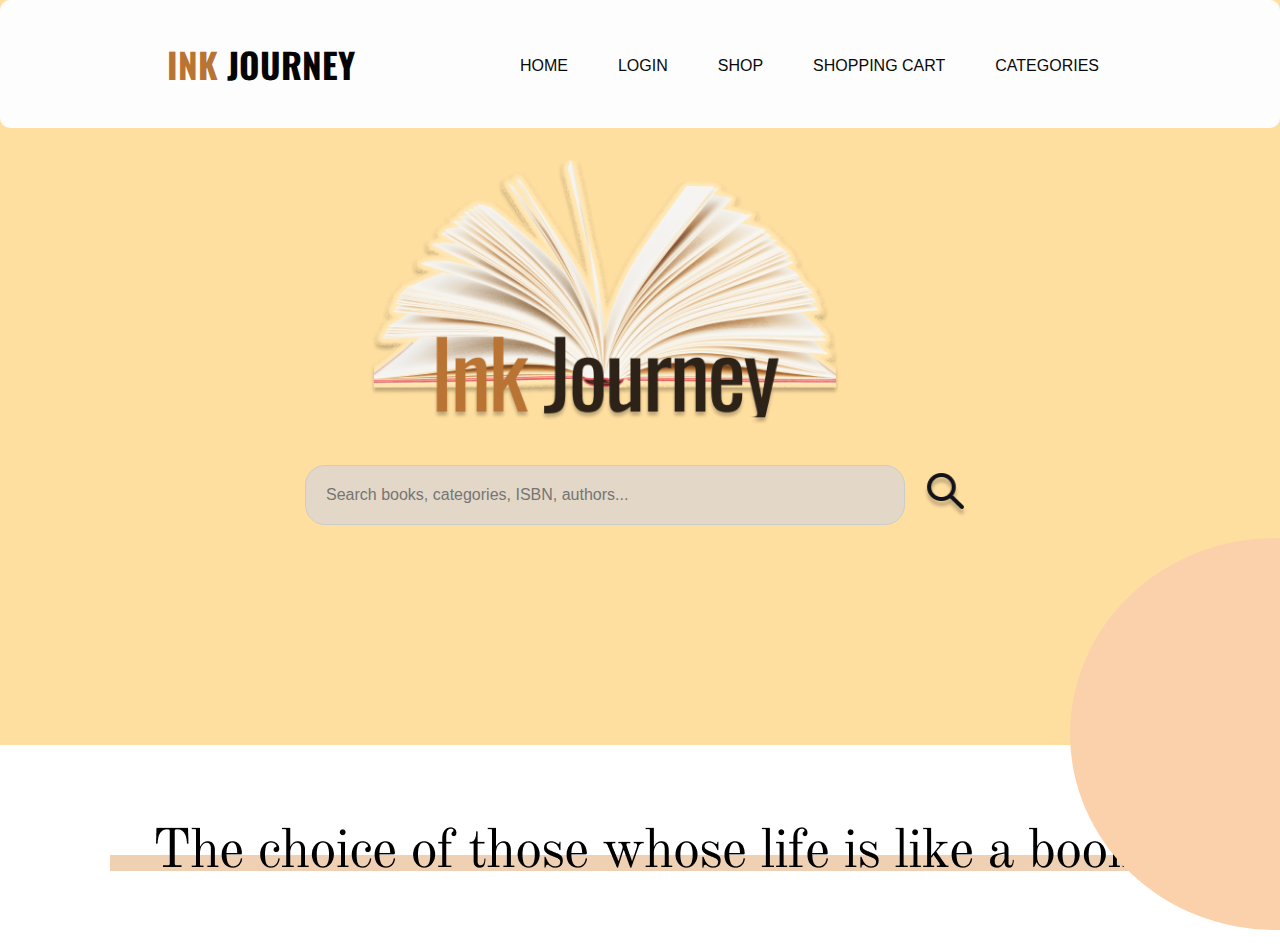
<file: index.html>
<!DOCTYPE html>
<html lang="en">
<head>
    <meta charset="UTF-8">
    <meta name="viewport" content="width=device-width, initial-scale=1.0">
    <link rel="stylesheet" href="/css/style.css">
    <link href="https://fonts.googleapis.com/css2?family=Bangers&family=Oswald:wght@200..700&display=swap" rel="stylesheet">
    <title>Ink Journey</title>
</head>
<body>
    <header>
    <header>
        <div class="navbar">
            <div class="logo">
                <h2><a href="#">Ink<span> Journey</span></a></h2>
            </div>
            <ul class="nav_links">
                <li><a href="index.html">HOME</a></li>
                <li><a href="login.html">LOGIN</a></li>
                <li><a href="#shop">SHOP</a></li>
                <li><a href="#shoppingcart">SHOPPING CART</a></li>
                <li><a href="#categories">CATEGORIES</a></li>
            </ul>
        </div>
    </header>
    </header>
    <section class="search-bar">
        <img src="/img/logo.png" alt="Ink Journey Logo" class="ink-journey-logo">
        <input type="text" placeholder="Search books, categories, ISBN, authors..." class="search-input">
        <button class="search-btn">
        <img src="/img/search-icon.png" alt="Arama">
        </button>
    </section>
    <section class="pattern">
        <div class="ball-pattern"></div>
    </section>
    <section class="down-header">
        <img src="/img/downlogo.png" alt="Logo" class="logo">
    </section>
</body>
</html>
</file>
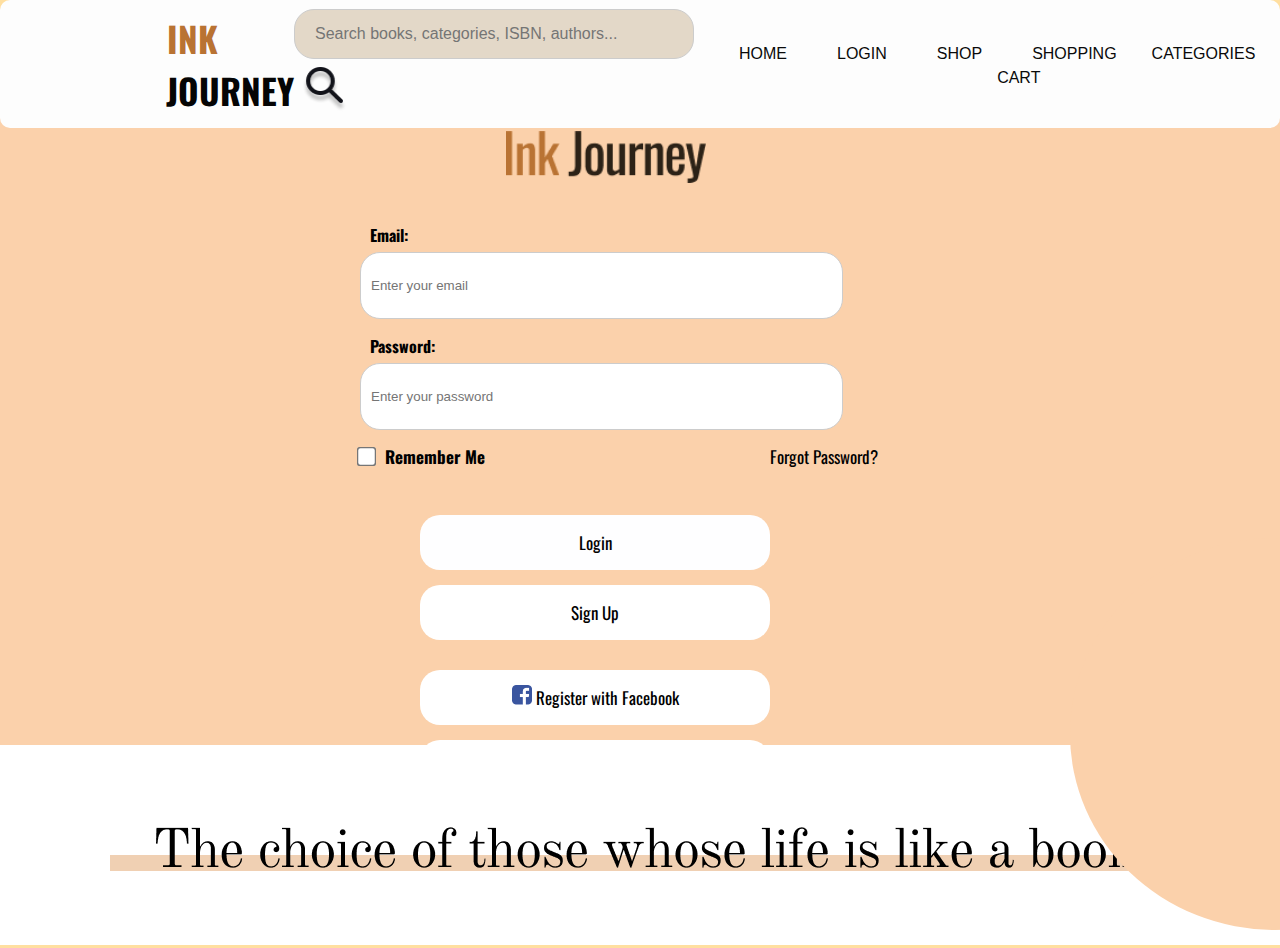
<file: login.html>
<!DOCTYPE html>
<html lang="en">
<head>
  <meta charset="UTF-8">
  <meta name="viewport" content="width=device-width, initial-scale=1.0">
  <link rel="stylesheet" href="/css/login.css">
  <link href="https://fonts.googleapis.com/css2?family=Bangers&family=Oswald:wght@200..700&display=swap" rel="stylesheet">
  <title>Ink Journey</title>
</head>
<body>
  <header>
    <div class="navbar">
      <div class="logo">
        <h2><a href="#">Ink<span> Journey</span></a></h2>
      </div>
      <section class="search-bar-nav">
        <input type="text" placeholder="Search books, categories, ISBN, authors..." class="search-input">
        <button class="search-btn">
          <img src="/img/search-icon.png" alt="Arama">
        </button>
      </section>
      <ul class="nav_links">
        <li><a href="index.html">HOME</a></li>
        <li><a href="login.html">LOGIN</a></li>
        <li><a href="#shop">SHOP</a></li>
        <li><a href="#shoppingcart">SHOPPING CART</a></li>
        <li><a href="#categories">CATEGORIES</a></li>
      </ul>
    </div>
  </header>
  <section class="login-container">
    <div class="inklogo">
      <img src="/img/inkjourneylogo.png" alt="Arama">
    </div>
    <form class = "login-form">
      <div class="input-fields">
        <label for="email">Email:</label>
        <input type="email" id="email" name="email" placeholder="Enter your email" required>

        <label for="password">Password:</label>
        <input type="password" id="password" name="password" placeholder="Enter your password" required>
      </div>
      <div class="button-group">
        <button type="submit" class="login-btn">Login</button>
        <button type="button" class="signup-btn">Sign Up</button>
        <button type="button" class="facebook-btn">
          <img src="img/facebook.png" alt="Facebook Logo">
          Register with Facebook
        </button>
        
        <button type="button" class="google-btn">
          <img src="img/google.png" alt="Google Logo">
          Register with Google
        </button>
      </div>
      <div class="checkbox-group">
        <input type="checkbox" id="rememberMe" name="rememberMe">
        <label for="rememberMe">Remember Me</label>
        <button type="button" class="forgot-password-btn">Forgot Password?</button>
      </div>
    </div>
    </form>
  </section>

  <section class="pattern">
    <div class="ball-pattern"></div>
  </section>
  <section class="down-header">
    <img src="/img/downlogo.png" alt="Logo" class="logo">
  </section>
</body>
</html>
</file>
<file: css/style.css>
html{
    scroll-behavior: smooth;
}

*{
    margin: 0;
    padding: 0;
    box-sizing: border-box;
    list-style: none;
    text-decoration: none;
}

body{
    font-family: "Oswald", sans-serif;
    background-color: #FFDFA0;
}

img{
    width: 100%;
}

section{
    padding: 100px 0;
}

.section-title{
    margin-bottom: 30px;
}

.section-title h2{
    position: relative;
    text-align: center;
    color: rgb(255, 254, 254);
    font-size: 30px;
    transition: all 0.3s ease-in-out;
}

.section-title h2:hover{
    background-color: sandybrown;
}

/* HEADER */

header{
    background: rgb(253, 253, 253);
    border-bottom: 1px solid rgba (250,250,250, 0.1);
    position: fixed;
    width: 100%;
    z-index: 5;
    border-radius: 10px;
}

.navbar{
    display: flex;
    justify-content: space-between;
    align-items: center;
    margin: 0 auto;
    width: 80%;
    padding: 38px;
}
.nav_links{
    display: flex;
}

.nav_links li a{
    margin-left: 20px; 
    color: #0a0a0a;
    padding: 5px 15px;
    border-radius: 35px;
    transition:  all .5s ease-in-out;
    font-family: "Poppins", sans-serif;
}

.nav_links li a:hover{
    background: sandybrown;
}


.logo h2 a{
    color: #B97333;
    font-family: "Oswald", sans-serif;
    font-size: 35px;
    font-weight: 700;
    text-transform: uppercase;
    margin-left: 1px;
}

.logo h2 a span:first-child {
    color: rgb(5, 5, 5); 
  }

  /* SEARCH BAR */
  .search-bar {
    display: flex;
    position: absolute; /* Sayfadan bağımsız konumlandırın */
    top: 55%; /* Dikey olarak tam ortaya */
    left: 50%; /* Yatay olarak tam ortaya */
    transform: translate(-50%, -50%); /* Ortalamayı tarayıcı uyumluluğu için */
    align-items: center; /* Dikey olarak ortalamayı */
    justify-content: space-between; /* Düğmeyi sağa yerleştirin */
}

.search-input {
    padding: 8px 20px;
    border: 1px solid #ccc;
    border-radius: 20px;
    font-size: 16px;
    flex-grow: 1; /* Arama çubuğunun alanı genişlet */
    margin-right: 10px;
    background-color: #E3D8C8;
    width: 600px; /* Arama çubuğunun genişliği */
    height: 60px;
    flex-grow: 1;
}

.search-btn {
    padding: 8px px;
    background-color: #e99a25; /* Düğme rengi */
    color: white;
    border: none;
    border-radius: 20px;
    cursor: pointer;
    width: 60px; /* Arama çubuğunun genişliği */
    height: 60px;
    padding: 0; /* Buton kenar boşluğunu kaldırın */
    background: none; /* Buton arka planını kaldırın */
    border: none; /* Buton kenarlığını kaldırın */
    cursor: pointer;
}

.search-btn img {
    width: 45px; /* Logo genişliği */
    height: 45px; /* Logo yüksekliği */
    vertical-align: middle; /* Logoyu dikey olarak hizalayın */
}

.ink-journey-logo {
    margin-top: 50px; /* Logo ve arama kutusu arasındaki mesafe */
    width: 470px; /* Logo genişliği */
    height: auto; /* Logo yüksekliği orantılı olarak ayarlanır */
    display: block; /* Logoyu satır içi değil blok öğe olarak konumlandırır */
    margin-left: 65px; /* Logoyu yatay olarak ortalar */
    margin-right: 10px; /* Logoyu yatay olarak ortalar */
    flex-grow: 0;
    position: absolute;
    bottom: 200px;
}

.search-container {
    padding: 8px 20px;
    border: 1px solid #ccc;
    border-radius: 20px;
    font-size: 16px;
    flex-grow: 1; /* Arama çubuğunun alanı genişlet */
    margin-right: 10px;
    background-color: #E3D8C8;
    width: 600px; /* Arama çubuğunun genişliği */
    height: 60px;
    flex-grow: 1;
}
/* Pattern */
.pattern {
    position: absolute;
    bottom: -30px; /* Topun alt kenarından sayfanın altına olan mesafe */
    right: -200px; /* Topun sağ kenarından sayfanın sağına olan mesafe */
    width: 410px; /* Topun çapı */
    height: 392px; /* Topun çapı */
    border-radius: 50%;
    background-color: #FBD1AB; 
    z-index: 4;
}

.down-header {
    position: absolute;
    bottom: -5%;
    left: 0;
    width: 100%;
    height: 5px;
    background-color: white;
    display: flex;
    align-items: center;
    justify-content: center;
}

.down-header img {
    width: 1051px;
    height: 52px;
    margin-right: 10px;
}
</file>
<file: css/login.css>
html{
    scroll-behavior: smooth;
}

*{
    margin: 0;
    padding: 0;
    box-sizing: border-box;
    list-style: none;
    text-decoration: none;
}

body{
    font-family: "Oswald", sans-serif;
    background-color: #FFDFA0;
}

img{
    width: 100%;
}

section{
    padding: 100px 0;
}

.section-title{
    margin-bottom: 30px;
}

.section-title h2{
    position: relative;
    text-align: center;
    color: rgb(255, 254, 254);
    font-size: 30px;
    transition: all 0.3s ease-in-out;
}

.section-title h2:hover{
    background-color: sandybrown;
}

/* HEADER */

header{
    background: rgb(253, 253, 253);
    border-bottom: 1px solid rgba (250,250,250, 0.1);
    position: fixed;
    width: 100%;
    z-index: 5;
    border-radius: 10px;
}

.navbar{
    display: flex;
    justify-content: space-between;
    align-items: center;
    margin: 0 auto;
    width: 80%;
    height: 128px;
    padding: 38px;
}
.nav_links{
    display: flex;
}

.nav_links li a{
    margin-left: 20px; 
    color: #0a0a0a;
    padding: 5px 15px;
    border-radius: 35px;
    transition:  all .5s ease-in-out;
    font-family: "Poppins", sans-serif;
}

.nav_links li a:hover{
    background: sandybrown;
}


.logo h2 a{
    color: #B97333;
    font-family: "Oswald", sans-serif;
    font-size: 35px;
    font-weight: 700;
    text-transform: uppercase;
    margin-left: 1px;
}

.logo h2 a span:first-child {
    color: rgb(5, 5, 5); 
  }

  /* SEARCH BAR */
  .search-bar {
    display: flex;
    position: absolute; /* Sayfadan bağımsız konumlandırın */
    top: 55%; /* Dikey olarak tam ortaya */
    left: 50%; /* Yatay olarak tam ortaya */
    transform: translate(-50%, -50%); /* Ortalamayı tarayıcı uyumluluğu için */
    align-items: center; /* Dikey olarak ortalamayı */
    justify-content: space-between; /* Düğmeyi sağa yerleştirin */
}

.search-input {
    padding: 8px 20px;
    border: 1px solid #ccc;
    border-radius: 20px;
    font-size: 16px;
    flex-grow: 0; /* Arama çubuğunun alanı genişlet */
    margin-right: 10px;
    background-color: #E3D8C8;
    width: 400px; /* Arama çubuğunun genişliği */
    height: 50px;
    flex-grow: 1;
}

.search-btn {
    padding: 8px px;
    background-color: #e99a25; /* Düğme rengi */
    color: white;
    border: none;
    border-radius: 20px;
    cursor: pointer;
    width: 60px; /* Arama çubuğunun genişliği */
    height: 60px;
    padding: 0; /* Buton kenar boşluğunu kaldırın */
    background: none; /* Buton arka planını kaldırın */
    border: none; /* Buton kenarlığını kaldırın */
    cursor: pointer;
}

.search-btn img {
    width: 45px; /* Logo genişliği */
    height: 45px; /* Logo yüksekliği */
    vertical-align: middle; /* Logoyu dikey olarak hizalayın */
}

.ink-journey-logo {
    margin-top: 50px; /* Logo ve arama kutusu arasındaki mesafe */
    width: 470px; /* Logo genişliği */
    height: auto; /* Logo yüksekliği orantılı olarak ayarlanır */
    display: block; /* Logoyu satır içi değil blok öğe olarak konumlandırır */
    margin-left: 65px; /* Logoyu yatay olarak ortalar */
    margin-right: 10px; /* Logoyu yatay olarak ortalar */
    flex-grow: 0;
    position: absolute;
    bottom: 200px;
}

.search-container {
    padding: 8px 20px;
    border: 1px solid #ccc;
    border-radius: 20px;
    font-size: 16px;
    flex-grow: 1; /* Arama çubuğunun alanı genişlet */
    margin-right: 10px;
    background-color: #E3D8C8;
    width: 600px; /* Arama çubuğunun genişliği */
    height: 60px;
    flex-grow: 1;
}
/* Pattern */
.pattern {
    position: absolute;
    bottom: -30px; /* Topun alt kenarından sayfanın altına olan mesafe */
    right: -200px; /* Topun sağ kenarından sayfanın sağına olan mesafe */
    width: 410px; /* Topun çapı */
    height: 392px; /* Topun çapı */
    border-radius: 50%;
    background-color: #FBD1AB; 
    z-index: 4;
}

.down-header {
    position: absolute;
    bottom: -5%;
    left: 0;
    width: 100%;
    height: 5px;
    background-color: white;
    display: flex;
    align-items: center;
    justify-content: center;
}

.down-header img {
    width: 1051px;
    height: 52px;
    margin-right: 10px;
}

/* Centering the login container */
.login-container {
    position: absolute;
    top: 50%;
    left: 50%;
    transform: translate(-50%, -50%);
    width: 1350px;
    height: 826px;
    background-color: #FBD1AB;
    border-radius: 10px;
    box-shadow: 0px 0px 10px rgba(0, 0, 0, 0.1);
    display: flex;
    justify-content: center;
    align-items: center;
  }
  
  /* Styling the login form */
.login-container form {
    background: none;
    display: flex;
    flex-direction: column; /* Stack inputs vertically */
    width: 600px; /* Width of the form */
    height: 745px;
    padding: 20px;
    border-radius: 10px;
    margin-top: 250px;
  }

  .login-container label {
    display: block;
    margin-bottom: 5px;
    margin-left: 10px;
    font-weight: bold;
  }
  
  .login-container input[type="email"],
  .login-container input[type="password"] {
    display: flex;
    justify-content: space-between; 
    width: 483px;
    height: 67px;
    padding: 10px;
    border: 1px solid #ccc;
    border-radius: 20px;
    margin-bottom: 15px;
  }
  
  /* Centering the input fields horizontally */
.login-container .input-fields {
    justify-content: space-between; /* Space inputs evenly */
  }
  
  /* Styling the button group */
  .login-container .button-group {
    display: flex;
    flex-direction: column;
    justify-content: center;
    justify-content: space-between; 
    width: 350px;
    height: 55px; 
    margin-top: 70px; /* Add some space above the buttons */
    margin-left: 60px;
  }
  
  /* Styling the login button */
  .login-container .login-btn {
    font-family: "Oswald", sans-serif;
    font-size: 17px;
    background-color: #fefeff; /* Blue background color */
    color: #030303; /* White text color */
    border: none; /* Remove default button border */
    padding: 15px 20px; /* Add some padding for visual comfort */
    border-radius: 20px; /* Rounded corners */
    cursor: pointer; /* Indicate clickable area */
    margin-bottom: 15px;
    transition: background-color 0.3s ease; /* Smooth transition on hover */
  }
  
  /* Hover effect for the login button */
  .login-container .login-btn:hover {
    background-color: #d3ab27; /* Darker blue on hover */
  }
  
  /* Styling the signup button */
  .login-container .signup-btn {
    font-family: "Oswald", sans-serif;
    font-size: 17px;
    background-color: #ffffff; /* Green background color */
    color: #000000; /* White text color */
    border: none; /* Remove default button border */
    padding: 15px 20px; /* Add some padding for visual comfort */
    border-radius: 20px; /* Rounded corners */
    cursor: pointer; /* Indicate clickable area */
    transition: background-color 0.3s ease; /* Smooth transition on hover */
    margin-bottom: 30px;
  }
  
  /* Hover effect for the signup button */
  .login-container .signup-btn:hover {
    background-color: #d3ab27; /* Darker green on hover */
  }

    /* Styling the signup button */
  .login-container .facebook-btn {
    font-family: "Oswald", sans-serif;
    font-size: 17px;
    background-color: #ffffff; /* Green background color */
    color: #000000; /* White text color */
    border: none; /* Remove default button border */
    padding: 15px 20px; /* Add some padding for visual comfort */
    border-radius: 20px; /* Rounded corners */
    cursor: pointer; /* Indicate clickable area */
    transition: background-color 0.3s ease; /* Smooth transition on hover */
    margin-bottom: 15px;
  }
  
  /* Hover effect for the signup button */
  .login-container .facebook-btn:hover {
    background-color: #2b52d4; /* Darker green on hover */
  }

  .login-container .google-btn {
    font-family: "Oswald", sans-serif;
    font-size: 17px;
    background-color: #ffffff; /* Green background color */
    color: #000000; /* White text color */
    border: none; /* Remove default button border */
    padding: 15px 20px; /* Add some padding for visual comfort */
    border-radius: 20px; /* Rounded corners */
    cursor: pointer; /* Indicate clickable area */
    transition: background-color 0.3s ease; /* Smooth transition on hover */
  }
  
  /* Hover effect for the signup button */
  .login-container .google-btn:hover {
    background-color: #ffffff; /* Darker green on hover */
  }

/* Styling the checkbox group */
.login-container .checkbox-group {
    position: absolute;
    margin-top: 16%;
    display: flex; /* Arrange elements horizontally */
    justify-content: space-between; /* Distribute space evenly */
    align-items: center; /* Align vertically */
  }
  
  /* Styling the checkbox */
  .login-container .checkbox-group input[type="checkbox"] {
    position: absolute;
    transform: scale(1.5);
   /* Add some space between the checkbox and label */
  }
  
  /* Styling the label for the checkbox */
  .login-container .checkbox-group label {
    margin-top: 5px;
    margin-left: 25px;
    font-family: "Oswald", sans-serif;
    font-size: 17px; /* Adjust font size as needed */
    cursor: pointer; /* Indicate clickable area */
  }
  
  /* Styling the "Forgot Password" button */
  .login-container .checkbox-group button {
    background-color: transparent; /* Remove default button background */
    border: none; /* Remove default button border */
    font-size: 18px; /* Adjust font size as needed */
    color: #000000; /* Blue text color */
    cursor: pointer; /* Indicate clickable area */
    text-decoration: none; /* Remove underline from text */
    padding: 0; /* Remove default button padding */
    margin-left: 285px; /* Remove default margin */
    font-family: "Oswald", sans-serif;
    font-size: 17px;
  }

  .login-container .inklogo  {
    position: absolute;
    margin-top: 50%;
    margin-bottom: 50%;
    margin-right: 20%;
    margin-left: 15%;
    width: 200px;
    height: auto;
    flex-grow: 0;
    bottom: 0;
  } 

.facebook-btn img {
    position: relative;
    width: 20px;
    height: 20px;
}
.google-btn img {
  position: relative;
  width: 20px;
  height: 20px;
}
</file>
